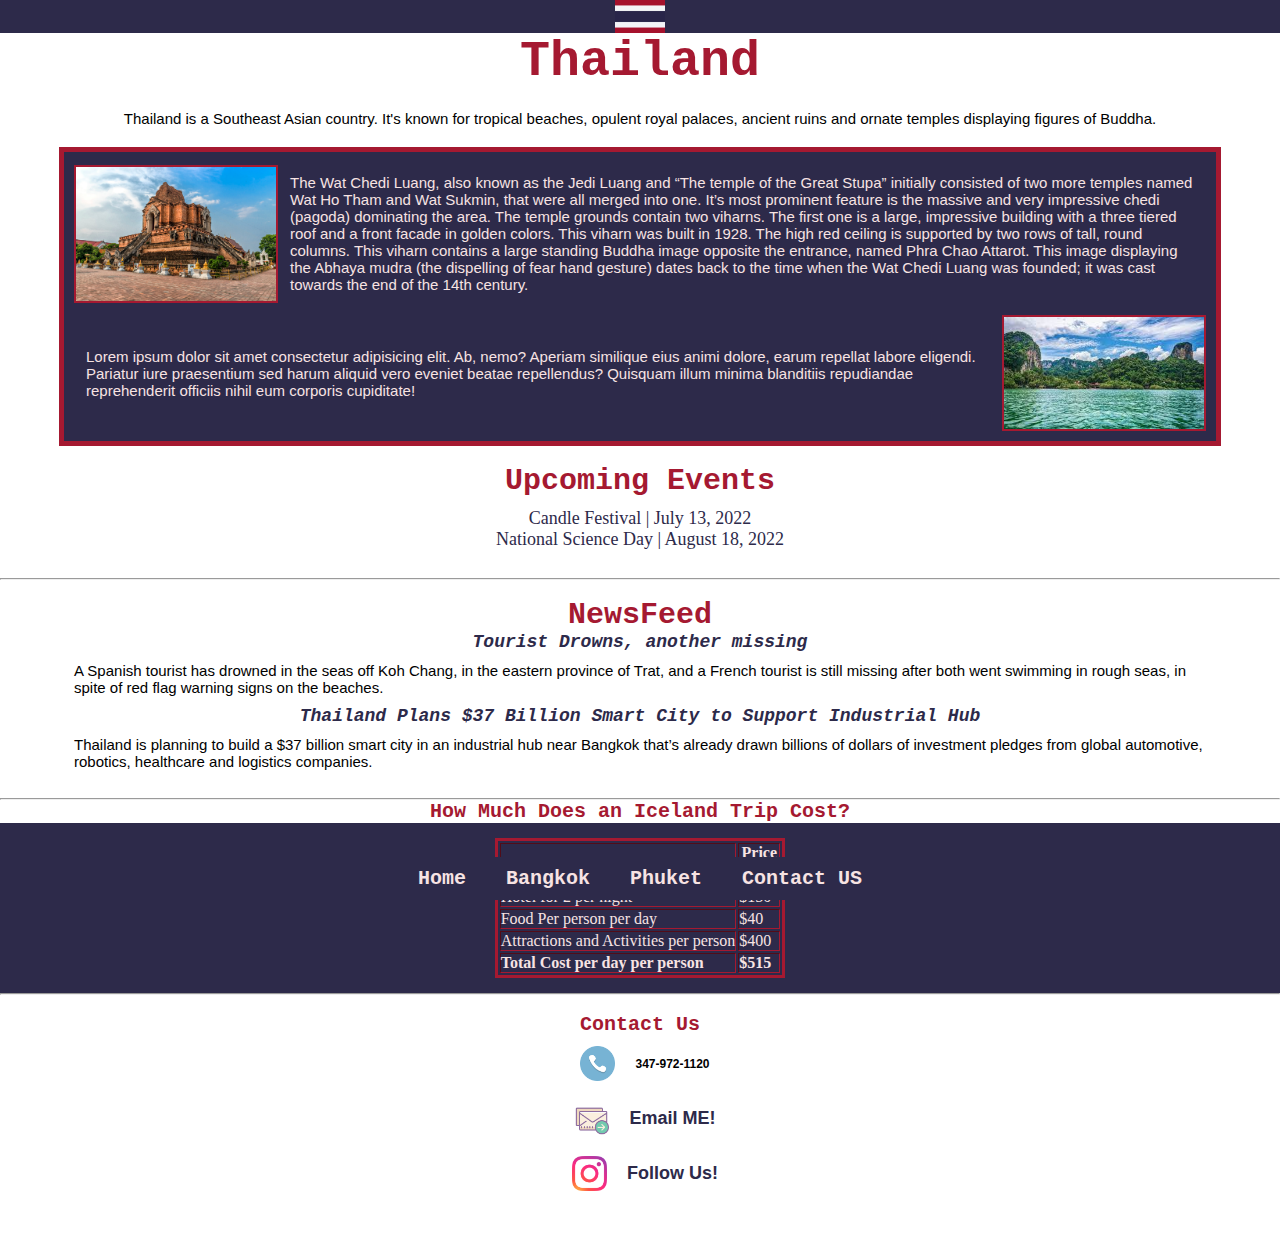
<file: index.html>
<html lang="en">
<head>
    <meta charset="UTF-8">
    <meta http-equiv="X-UA-Compatible" content="IE=edge">
    <meta name="viewport" content="width=device-width, initial-scale=1.0">
    <link rel="stylesheet" href="/style.css">
    <title>Project1</title>
</head>
<body>
    <header class="navbar">
        <img src="/images/thaiflag.png" alt="">
    </header>

    <h1>Thailand</h1>
    <p class="ThailandP">Thailand is a Southeast Asian country. It's known for tropical beaches, opulent royal palaces, ancient ruins and ornate temples displaying figures of Buddha.</p>

    <div class="box">
        <div class="imgandtext">
            <figure><img src="/images/temple.jpeg" alt="iceland" ></figure>
            <p>The Wat Chedi Luang, also known as the Jedi Luang and “The temple of the Great Stupa” initially consisted of two more temples named Wat Ho Tham and Wat Sukmin, that were all merged into one. It’s most prominent feature is the massive and very impressive chedi (pagoda) dominating the area. The temple grounds contain two viharns. The first one is a large, impressive building with a three tiered roof and a front facade in golden colors. This viharn was built in 1928. The high red ceiling is supported by two rows of tall, round columns. This viharn contains a large standing Buddha image opposite the entrance, named Phra Chao Attarot. This image displaying the Abhaya mudra (the dispelling of fear hand gesture) dates back to the time when the Wat Chedi Luang was founded; it was cast towards the end of the 14th century.</p>
        </div>

        <div class="imgandtext">
            <p>Lorem ipsum dolor sit amet consectetur adipisicing elit. Ab, nemo? Aperiam similique eius animi dolore, earum repellat labore eligendi. Pariatur iure praesentium sed harum aliquid vero eveniet beatae repellendus? Quisquam illum minima blanditiis repudiandae reprehenderit officiis nihil eum corporis cupiditate!</p>
         <div class="borderimg"> 
            <figure><img src="/images/water.jpeg" alt="iceland" ></figure>
             
         </div>           
        </div>
    </div>
    <br>
    <h2>Upcoming Events</h2>
    <div class="events">
        <ul>
            <li><a href="https://www.travelbeginsat40.com/event/candle-festival-thailand/">Candle Festival | July 13, 2022</a></li>
            <li><a href="https://anydayguide.com/calendar/2362">National Science Day | August 18, 2022</a></li>
        </ul>
    </div>
    <br>
    <hr>
    <br>
    <h2>NewsFeed</h2>
    <h3><i><a href="https://www.thaipbsworld.com/tourist-drowns-another-missing-in-rough-seas-off-thailands-koh-chang/">Tourist Drowns, another missing</a> </i></h3>
    <div class="penter">
        <p>
            A Spanish tourist has drowned in the seas off Koh Chang, in the eastern province of Trat, and a French tourist is still missing after both went swimming in rough seas, in spite of red flag warning signs on the beaches.   
        </p>
    </div>
    <h3><i><a href="https://www.bloomberg.com/news/articles/2022-07-11/thailand-plans-37-billion-smart-city-to-support-industrial-hub">Thailand Plans $37 Billion Smart City to Support Industrial Hub</a> </i></h3>
    <div class="penter">
        <p>
            Thailand is planning to build a $37 billion smart city in an industrial hub near Bangkok that’s already drawn billions of dollars of investment pledges from global automotive, robotics, healthcare and logistics companies.   
        </p>
    </div>
    <br>
    <hr>
    <h3>How Much Does an Iceland Trip Cost?</h3>

    <div class="table">
        <table border="1">
            <tr>
                <th colspan="1"></th>
                <th>Price</th>
            </tr>
            <tr>
                <td>Ticket from JFK to MXN</td>
                <td>$1000</td>
            </tr>
            <tr>
                <td>Hotel for 2 per night</td>
                <td>$150</td>
            </tr>
            <tr>
                <td>Food Per person per day</td>
                <td>$40</td>
            </tr>
            <tr>
                <td>Attractions and Activities per person</td>
                <td>$400</td>
            </tr>
            <tr>
                <td><h4>Total Cost per day per person</h4></td>
                <td><h4>$515</h4></td> 
            </tr>
        </table>
    </div>
    <hr>
    <br>
    <h3>Contact Us</h3>
    
    <div class="contactUs">
        <div class="imgandinfo">
            <img src="/images/phone.jpg" alt="">
            <p><strong>347-972-1120</strong></p>
        </div>
        <div class="imgandinfo">
            <img src="/images/email.jpg" alt="">
            <p><strong><a href="mailto:Osvaldo.Sanchez001@STU.BMCC.CUNY">Email ME!</a></p>
        </div>
        <div class="imgandinfo">
            <img src="/images/instagram.jpg" alt="">
            <p><a href="https://www.Instagram.com">Follow Us!</a></p>
        </div>
    </div>

<footer class="mainFooter">
    <div class="subfooter">
        <ul>
            <li>
                <a href="index.html">Home</a>
            </li>
            <li>
                <a href="bangkok.html">Bangkok</a>
            </li>
            <li>
                <a href="phuket.html">Phuket</a>
            </li>
            <li>
                <a href="index.html">Contact US</a>
            </li>
        </ul>
    </div>
</footer>

</html>
</file>
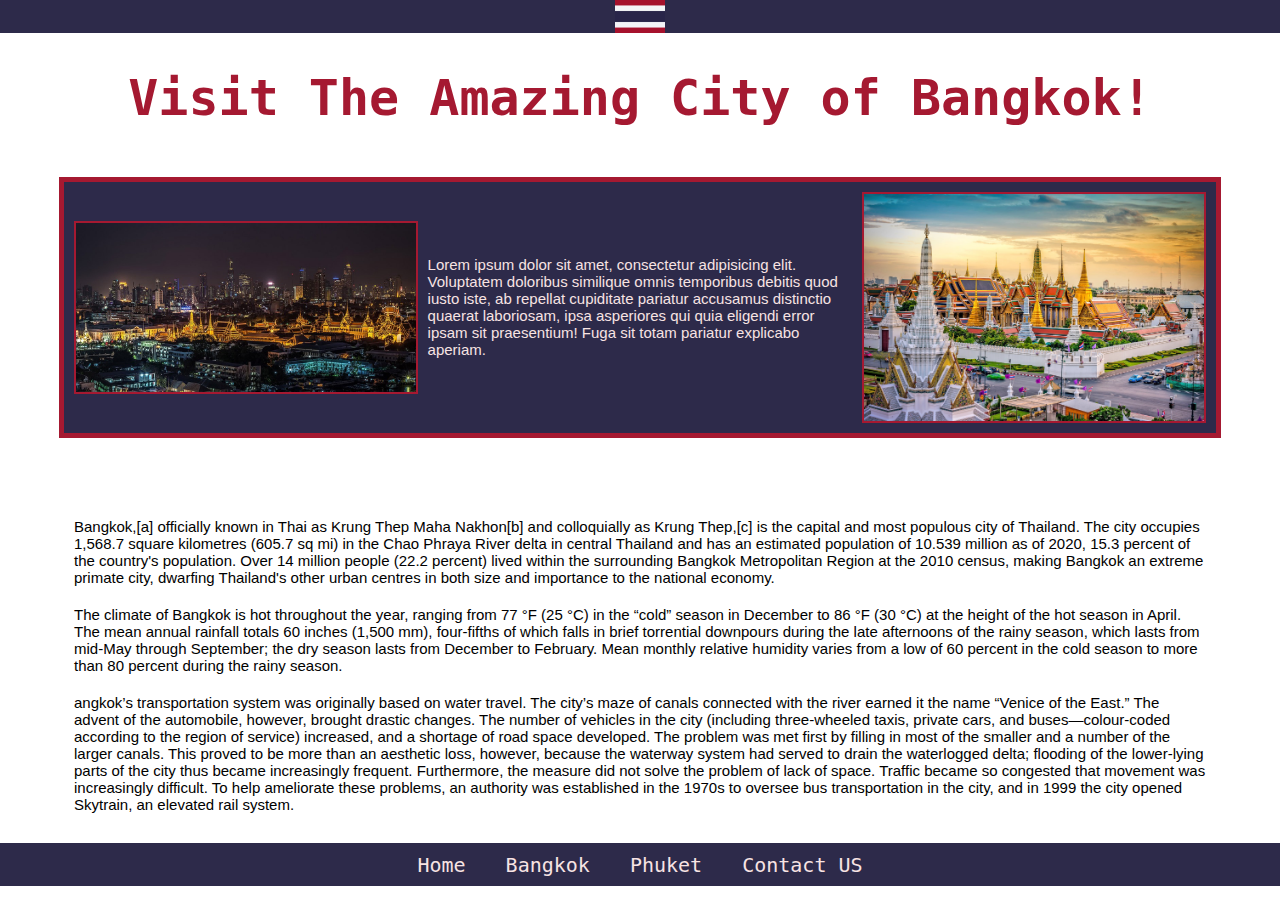
<file: bangkok.html>
<html lang="en">
<head>
    <meta charset="UTF-8">
    <meta http-equiv="X-UA-Compatible" content="IE=edge">
    <meta name="viewport" content="width=device-width, initial-scale=1.0">
    <link rel="stylesheet" href="/style.css">
    <title>Bangkok</title>
</head>
<body>
    <header class="navbar">
        <img src="/images/thaiflag.png" alt="">
    </header>
    <br>
    <br>
    <h1>Visit The Amazing City of Bangkok!</h1>
    
     
<div class="container">
    <div class="box2">
        <div class="imgTextImg">
            <img src="/images/bangkok.jpeg" alt="Bangkok">
            <p>Lorem ipsum dolor sit amet, consectetur adipisicing elit. Voluptatem doloribus similique omnis temporibus debitis quod iusto iste, ab repellat cupiditate pariatur accusamus distinctio quaerat laboriosam, ipsa asperiores qui quia eligendi error ipsam sit praesentium! Fuga sit totam pariatur explicabo aperiam.</p>
            <img src="/images/bangkok2.jpeg" alt="">
        </div>
    </div>

     
    <div class="text">
        <p>Bangkok,[a] officially known in Thai as Krung Thep Maha Nakhon[b] and colloquially as Krung Thep,[c] is the capital and most populous city of Thailand. The city occupies 1,568.7 square kilometres (605.7 sq mi) in the Chao Phraya River delta in central Thailand and has an estimated population of 10.539 million as of 2020, 15.3 percent of the country's population. Over 14 million people (22.2 percent) lived within the surrounding Bangkok Metropolitan Region at the 2010 census, making Bangkok an extreme primate city, dwarfing Thailand's other urban centres in both size and importance to the national economy.</p>

        <p>The climate of Bangkok is hot throughout the year, ranging from 77 °F (25 °C) in the “cold” season in December to 86 °F (30 °C) at the height of the hot season in April. The mean annual rainfall totals 60 inches (1,500 mm), four-fifths of which falls in brief torrential downpours during the late afternoons of the rainy season, which lasts from mid-May through September; the dry season lasts from December to February. Mean monthly relative humidity varies from a low of 60 percent in the cold season to more than 80 percent during the rainy season.</p>

        <p>angkok’s transportation system was originally based on water travel. The city’s maze of canals connected with the river earned it the name “Venice of the East.” The advent of the automobile, however, brought drastic changes. The number of vehicles in the city (including three-wheeled taxis, private cars, and buses—colour-coded according to the region of service) increased, and a shortage of road space developed. The problem was met first by filling in most of the smaller and a number of the larger canals. This proved to be more than an aesthetic loss, however, because the waterway system had served to drain the waterlogged delta; flooding of the lower-lying parts of the city thus became increasingly frequent. Furthermore, the measure did not solve the problem of lack of space. Traffic became so congested that movement was increasingly difficult. To help ameliorate these problems, an authority was established in the 1970s to oversee bus transportation in the city, and in 1999 the city opened Skytrain, an elevated rail system.</p>
    </div>
</div>

    <footer class="mainFooter">
        <div class="subfooter">
            <ul>
                <li>
                    <a href="index.html">Home</a>
                </li>
                <li>
                    <a href="Bangkok.html">Bangkok</a>
                </li>
                <li>
                    <a href="Phuket.html">Phuket</a>
                </li>
                <li>
                    <a href="index.html">Contact US</a>
                </li>
            </ul>
        </div>
    </footer>
</body>
</html>
</file>
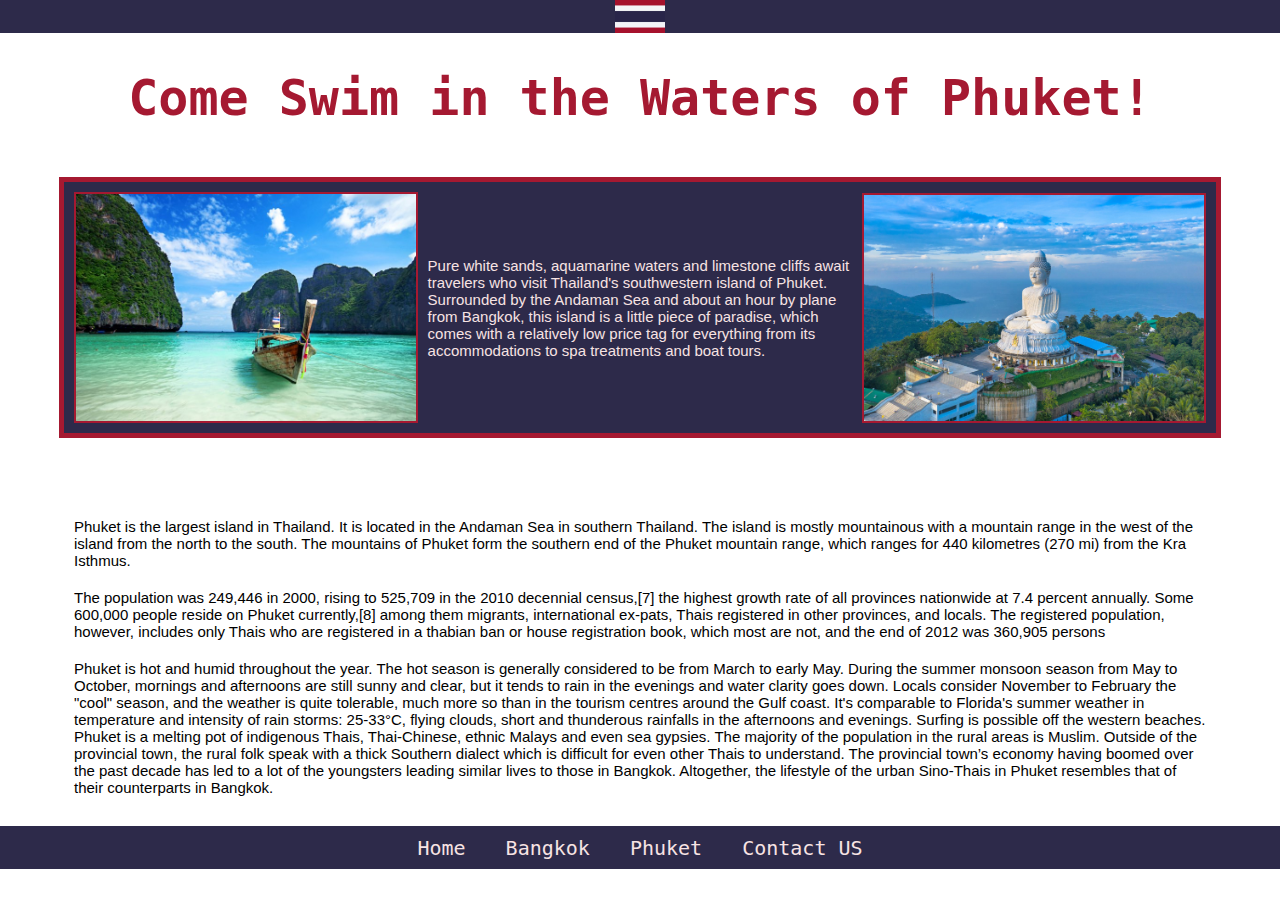
<file: phuket.html>
<html lang="en">
<head>
    <meta charset="UTF-8">
    <meta http-equiv="X-UA-Compatible" content="IE=edge">
    <meta name="viewport" content="width=device-width, initial-scale=1.0">
    <link rel="stylesheet" href="/style.css">
    <title>Phuket</title>
</head>
<body>
    <header class="navbar">
        <img src="/images/thaiflag.png" alt="">
    </header>
    <br>
    <br>
    <h1>Come Swim in the Waters of Phuket!</h1>
    
     
<div class="container">
    <div class="box2">
        <div class="imgTextImg">
            <img src="/images/phuket.jpeg" alt="Bangkok">
            <p>Pure white sands, aquamarine waters and limestone cliffs await travelers who visit Thailand's southwestern island of Phuket. Surrounded by the Andaman Sea and about an hour by plane from Bangkok, this island is a little piece of paradise, which comes with a relatively low price tag for everything from its accommodations to spa treatments and boat tours. </p>
            <img src="/images/phuket2.jpeg" alt="">
        </div>
    </div>

    
    <div class="text">
        <p>Phuket is the largest island in Thailand. It is located in the Andaman Sea in southern Thailand. The island is mostly mountainous with a mountain range in the west of the island from the north to the south. The mountains of Phuket form the southern end of the Phuket mountain range, which ranges for 440 kilometres (270 mi) from the Kra Isthmus.</p>

        <p>The population was 249,446 in 2000, rising to 525,709 in the 2010 decennial census,[7] the highest growth rate of all provinces nationwide at 7.4 percent annually. Some 600,000 people reside on Phuket currently,[8] among them migrants, international ex-pats, Thais registered in other provinces, and locals. The registered population, however, includes only Thais who are registered in a thabian ban or house registration book, which most are not, and the end of 2012 was 360,905 persons</p>

        <p>Phuket is hot and humid throughout the year. The hot season is generally considered to be from March to early May. During the summer monsoon season from May to October, mornings and afternoons are still sunny and clear, but it tends to rain in the evenings and water clarity goes down. Locals consider November to February the "cool" season, and the weather is quite tolerable, much more so than in the tourism centres around the Gulf coast. It's comparable to Florida's summer weather in temperature and intensity of rain storms: 25-33°C, flying clouds, short and thunderous rainfalls in the afternoons and evenings. Surfing is possible off the western beaches. Phuket is a melting pot of indigenous Thais, Thai-Chinese, ethnic Malays and even sea gypsies. The majority of the population in the rural areas is Muslim. Outside of the provincial town, the rural folk speak with a thick Southern dialect which is difficult for even other Thais to understand. The provincial town’s economy having boomed over the past decade has led to a lot of the youngsters leading similar lives to those in Bangkok. Altogether, the lifestyle of the urban Sino-Thais in Phuket resembles that of their counterparts in Bangkok.</p>
    </div>
</div>

    <footer class="mainFooter">
        <div class="subfooter">
            <ul>
                <li>
                    <a href="index.html">Home</a>
                </li>
                <li>
                    <a href="Bangkok.html">Bangkok</a>
                </li>
                <li>
                    <a href="Phuket.html">Phuket</a>
                </li>
                <li>
                    <a href="index.html">Contact US</a>
                </li>
            </ul>
        </div>
    </footer>
</body>
</html>
</file>
<file: style.css>
* {
    margin: 0;
    padding: 0px;
}


.navbar {
    display: flex;
    width: 100%;
    justify-content:center;
    align-items:center;
    background-color: #2d2a4a;
    color: white;
}
.navbar img {
    width: 50px;
}


h1 {
    font-size: 50px;
    text-align: center;
    color: #a51931;
    font-family: Menlo, monospace;
}
h2, h3 {
    display: flex;
    color: #a51931;
    font-family: Menlo, monospace;
    justify-content: center;
    align-items: center;
}
h2{
    font-size: 30px;
}
h3 {
    font-size: 20px;
}


.ThailandP {
    display: flex;
    margin: 0 auto;
    width: 90%;
    margin-top: 10px;
    margin-bottom: 10px;
    justify-content: center;
}

.box {
    margin: 0 auto;
    border: 5px  #a51931 solid;
    background-color: #2d2a4a;
    color:  rgb(247, 227, 227);
    width: 90%;
}

.imgandtext {
    display: flex;
    justify-content: space-between;
    align-items: center;
    margin: 10px;
}
.box img {
    width: 200px;
}

.imgandtext p {
    padding: 12px;
}
.imgandtext img{
    border: 2px  #a51931 solid;
}

p {
    display: flex;
    justify-content: center;
    align-items: center;
}
.penter {
    margin: 0 auto;
    width: 90%;
} p {
    font-family: Arial, Helvetica, sans-serif;
    padding: 10px;
    font-size: 15px;
}
.contactUs {
    display: inline;
}

.imgandinfo {
    display: flex;
    align-items: center;
    padding-left: 10px;
}

.imgandinfo img {
    width: 35px;
    padding: 10px;
}
.imgandinfo a {
    text-decoration: none;
}
.imgandinfo p {
    font-size: 12px;
}

.events {
    display: flex;
    align-items: center;
    justify-content: center;
}
.events ul {
    padding: 10px;
    display: inline-block;
    justify-content: center;
} li {
    display: flex;
    list-style: none;
    justify-content: center;
} a {
    color: #2d2a4a;
    text-decoration: none;
    justify-content: center;
    font-size: 18px;
} a:hover {
    color:#a51931;
}

table { 
    color: rgb(247, 227, 227);
    border: 3px #a51931 solid;
    
}
.table {
    padding: 15px;
    display: flex;
    justify-content: center;
    align-items: center;
    background-color: #2d2a4a;
}

.contacUs{
    display: flex;
}
.imgandinfo{
    align-items: center;
    justify-content: center;
}

.mainFooter {
    display: flex;    
    position: sticky;
    bottom: 0;
    width: 100%;
    font-family: Menlo, monospace;
    justify-content: center;
    height: 43px;
    background-color: #2d2a4a;
}


.subFooter {
    justify-content: center;
    align-items: center;
}

.mainFooter ul {
    display: flex;
    grid-auto-flow: row;
    grid-gap: 20px;
    justify-items: center;
    margin: auto;
}

.subFooter a {
    color:  rgb(247, 227, 227);
    text-decoration: none;
    font-size: 20px;
    font-family: Menlo, monospace;
}
.subFooter li {
    list-style: none;
    padding: 10px;
}

.mainFooter li:hover {
    background-color: #a51931;
}


/* NEXT PAGE */

.box2{
    margin: 50 auto;
    border: 5px  #a51931 solid;
    background-color: #2d2a4a;
    color:  rgb(247, 227, 227);
    width: 90%;
    justify-content: center;
    align-items: center;
}
.imgTextImg{
    display: flex;
    justify-content: space-between;
    align-items: center;
    margin: 10px; 
} 

.imgTextImg img {
    width: 30%;
    border: 2px  #a51931 solid;
}


.text {
    margin: 0 auto;
    width: 90%;
    padding: 20px;
}
.container{
width: 100%;
}
</file>
